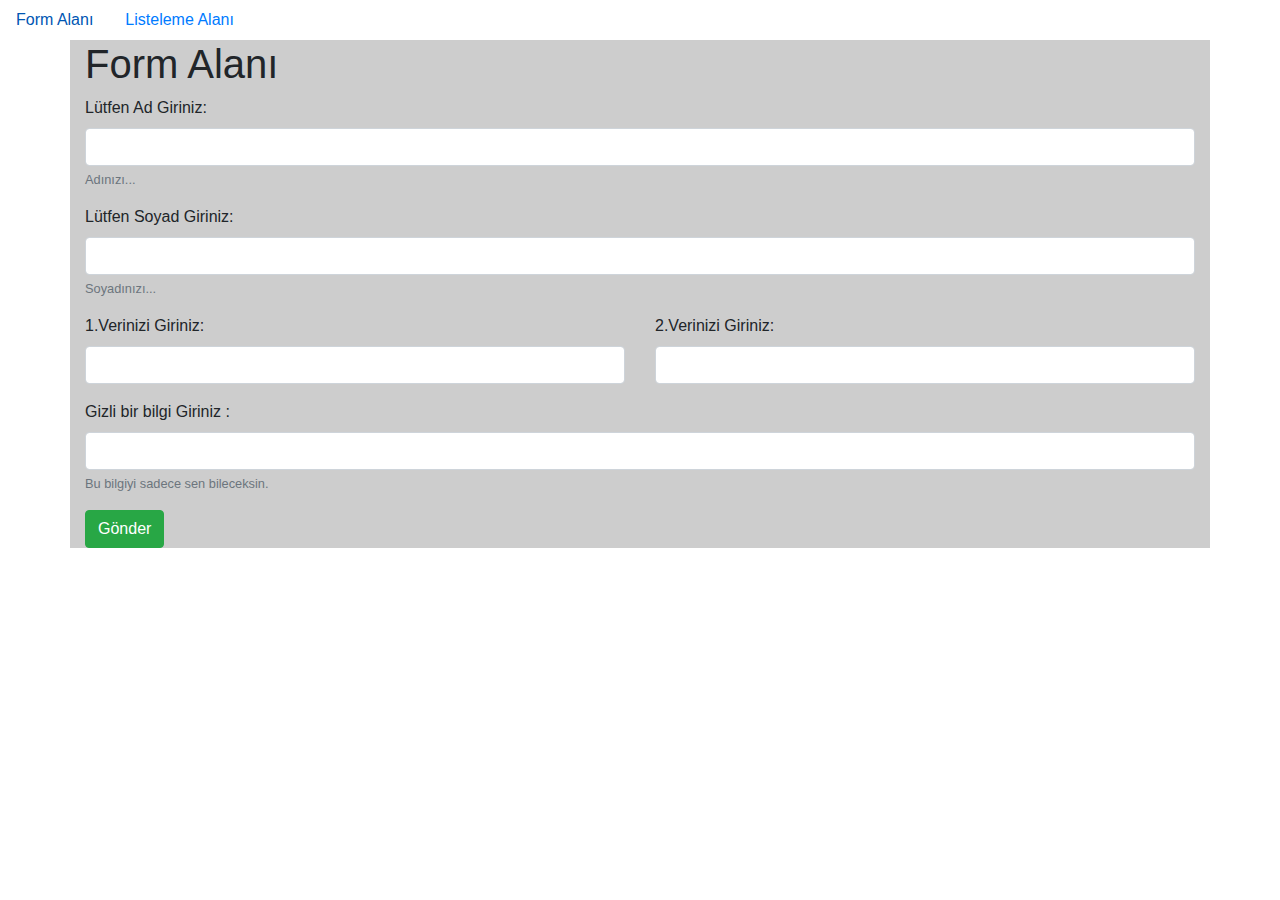
<file: src/main/webapp/index.html>
<!DOCTYPE html>
<html>
<head>
    <meta charset="UTF-8">
    <link rel="shortcut icon" href="images/favicon.ico" type="image/x-icon">
    <title>Merhaba Dünya</title>
    <link rel="stylesheet" href="https://stackpath.bootstrapcdn.com/bootstrap/4.4.1/css/bootstrap.min.css"
          integrity="sha384-Vkoo8x4CGsO3+Hhxv8T/Q5PaXtkKtu6ug5TOeNV6gBiFeWPGFN9MuhOf23Q9Ifjh" crossorigin="anonymous">
    <link rel="styleSheet" type="text/css" href="css/style.css">
    <script type="text/javascript" src="js/main.js"></script>
    <script src="https://code.jquery.com/jquery-3.4.1.slim.min.js"
            integrity="sha384-J6qa4849blE2+poT4WnyKhv5vZF5SrPo0iEjwBvKU7imGFAV0wwj1yYfoRSJoZ+n"
            crossorigin="anonymous"></script>
    <script src="https://cdn.jsdelivr.net/npm/popper.js@1.16.0/dist/umd/popper.min.js"
            integrity="sha384-Q6E9RHvbIyZFJoft+2mJbHaEWldlvI9IOYy5n3zV9zzTtmI3UksdQRVvoxMfooAo"
            crossorigin="anonymous"></script>
    <script src="https://stackpath.bootstrapcdn.com/bootstrap/4.4.1/js/bootstrap.min.js"
            integrity="sha384-wfSDF2E50Y2D1uUdj0O3uMBJnjuUD4Ih7YwaYd1iqfktj0Uod8GCExl3Og8ifwB6"
            crossorigin="anonymous"></script>
</head>
<body>

<div class="menu">
    <ul class="nav">
        <li class="nav-item">
            <a class="nav-link active" href="index.html">Form Alanı</a>
        </li>
        <li class="nav-item">
            <a class="nav-link" href="liste.html">Listeleme Alanı</a>
        </li>
    </ul>
</div>
<div class="container"> <!-- Begin Form Layout -->
    <h1>Form Alanı</h1>
    <!-- Begin Form Layout -->
    <form action="/SavePerson" method="get">
        <div class="form-group">
            <label for="exampleInputEmail1">Lütfen Ad Giriniz: </label>
            <input type="text" class="form-control" id="" aria-describedby="" name="name">
            <small id="" class="form-text text-muted">Adınızı...</small>
        </div>
        <div class="form-group">
            <label for="exampleInputEmail1">Lütfen Soyad Giriniz: </label>
            <input type="text" class="form-control" id="" aria-describedby="" name="surname">
            <small id="" class="form-text text-muted">Soyadınızı...</small>
        </div>

        <div class="form-group row">
            <div class="col-md-6">
                <label for="exampleInputEmail1">1.Verinizi Giriniz: </label>
                <input type="text" class="form-control" id="" aria-describedby="" name="phone">
            </div>
            <div class="col-md-6">
                <label for="exampleInputEmail1">2.Verinizi Giriniz: </label>
                <input type="text" class="form-control" id="" aria-describedby="" name="secondData">
            </div>
        </div>

        <div class="form-group">
            <label for="exampleInputPassword1">Gizli bir bilgi Giriniz :</label>
            <input type="password" class="form-control" id="exampleInputPassword1">
            <small id="" class="form-text text-muted">Bu bilgiyi sadece sen bileceksin.</small>
        </div>
        <!-- <div class="form-group form-check">
          <input type="checkbox" class="form-check-input" id="exampleCheck1">
          <label class="form-check-label" for="exampleCheck1">Bu alan seçili</label>
        </div> -->
        <button type="submit" class="btn btn-success">Gönder</button>
    </form>
    <!-- End Form Layout -->
</div>

</body>
</html>
</file>
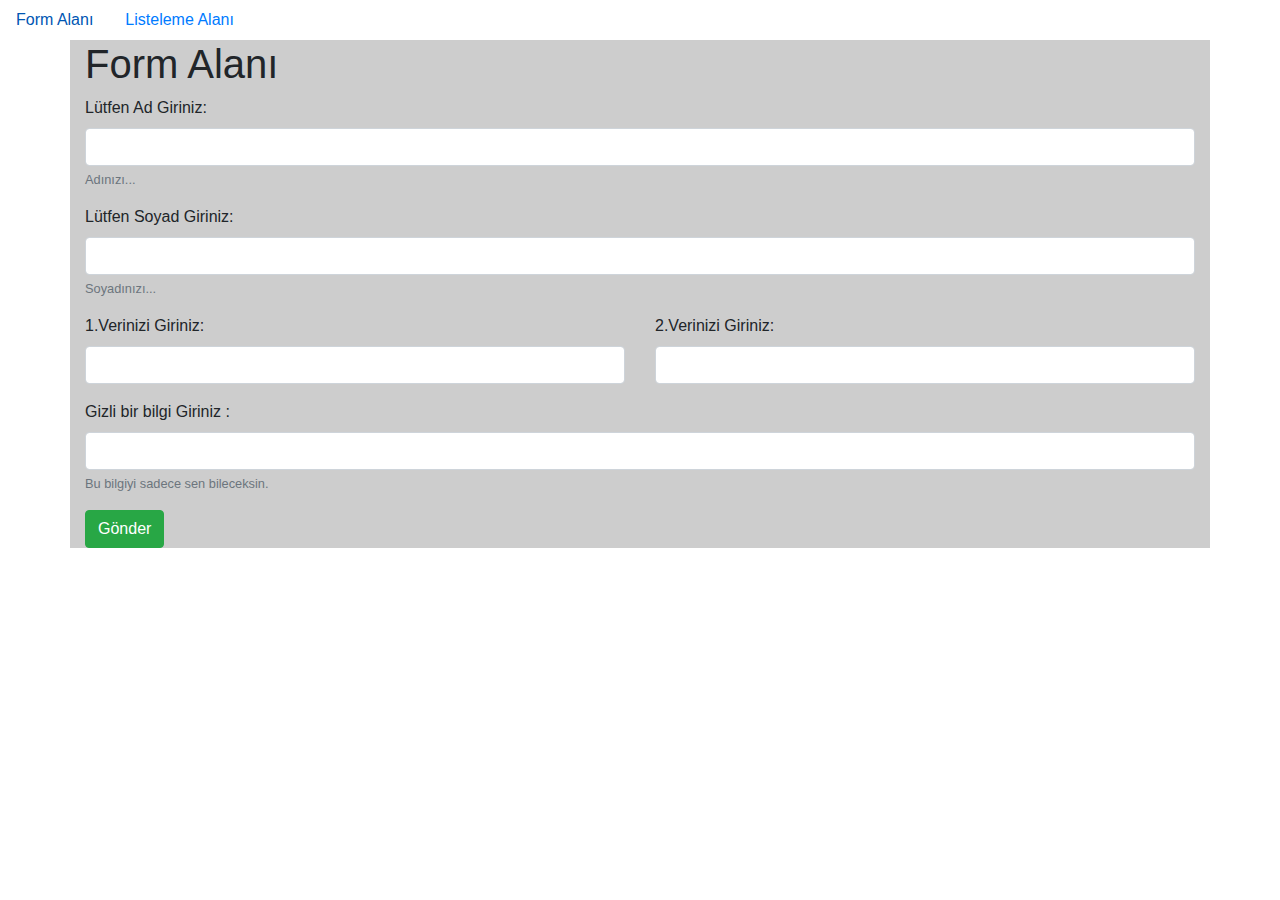
<file: src/main/webapp/indexPost.html>
<!DOCTYPE html>
<html>
<head>
    <meta charset="UTF-8">
    <link rel="shortcut icon" href="images/favicon.ico" type="image/x-icon">
    <title>Merhaba Dünya</title>
    <link rel="stylesheet" href="https://stackpath.bootstrapcdn.com/bootstrap/4.4.1/css/bootstrap.min.css"
          integrity="sha384-Vkoo8x4CGsO3+Hhxv8T/Q5PaXtkKtu6ug5TOeNV6gBiFeWPGFN9MuhOf23Q9Ifjh" crossorigin="anonymous">
    <link rel="styleSheet" type="text/css" href="css/style.css">
    <script type="text/javascript" src="js/main.js"></script>
    <script src="https://code.jquery.com/jquery-3.4.1.slim.min.js"
            integrity="sha384-J6qa4849blE2+poT4WnyKhv5vZF5SrPo0iEjwBvKU7imGFAV0wwj1yYfoRSJoZ+n"
            crossorigin="anonymous"></script>
    <script src="https://cdn.jsdelivr.net/npm/popper.js@1.16.0/dist/umd/popper.min.js"
            integrity="sha384-Q6E9RHvbIyZFJoft+2mJbHaEWldlvI9IOYy5n3zV9zzTtmI3UksdQRVvoxMfooAo"
            crossorigin="anonymous"></script>
    <script src="https://stackpath.bootstrapcdn.com/bootstrap/4.4.1/js/bootstrap.min.js"
            integrity="sha384-wfSDF2E50Y2D1uUdj0O3uMBJnjuUD4Ih7YwaYd1iqfktj0Uod8GCExl3Og8ifwB6"
            crossorigin="anonymous"></script>
</head>
<body>

<div class="menu">
    <ul class="nav">
        <li class="nav-item">
            <a class="nav-link active" href="index.html">Form Alanı</a>
        </li>
        <li class="nav-item">
            <a class="nav-link" href="liste.html">Listeleme Alanı</a>
        </li>
    </ul>
</div>
<div class="container"> <!-- Begin Form Layout -->
    <h1>Form Alanı</h1>
    <!-- Begin Form Layout -->
    <form action="/SavePerson" method="post">
        <div class="form-group">
            <label for="exampleInputEmail1">Lütfen Ad Giriniz: </label>
            <input type="text" class="form-control" id="" aria-describedby="" name="name">
            <small id="" class="form-text text-muted">Adınızı...</small>
        </div>
        <div class="form-group">
            <label for="exampleInputEmail1">Lütfen Soyad Giriniz: </label>
            <input type="text" class="form-control" id="" aria-describedby="" name="surname">
            <small id="" class="form-text text-muted">Soyadınızı...</small>
        </div>

        <div class="form-group row">
            <div class="col-md-6">
                <label for="exampleInputEmail1">1.Verinizi Giriniz: </label>
                <input type="text" class="form-control" id="" aria-describedby="" name="phone">
            </div>
            <div class="col-md-6">
                <label for="exampleInputEmail1">2.Verinizi Giriniz: </label>
                <input type="text" class="form-control" id="" aria-describedby="" name="secondData">
            </div>
        </div>

        <div class="form-group">
            <label for="exampleInputPassword1">Gizli bir bilgi Giriniz :</label>
            <input type="password" class="form-control" id="exampleInputPassword1">
            <small id="" class="form-text text-muted">Bu bilgiyi sadece sen bileceksin.</small>
        </div>
        <!-- <div class="form-group form-check">
          <input type="checkbox" class="form-check-input" id="exampleCheck1">
          <label class="form-check-label" for="exampleCheck1">Bu alan seçili</label>
        </div> -->
        <button type="submit" class="btn btn-success">Gönder</button>
    </form>
    <!-- End Form Layout -->
</div>

</body>
</html>
</file>
<file: src/main/webapp/css/style.css>
/* Stiller Burada Oluşacaktır. */

.container{
	
	background-color: #cdcdcd;
	
}

.ezelim {
	background-color: transparent !important;
}
</file>
